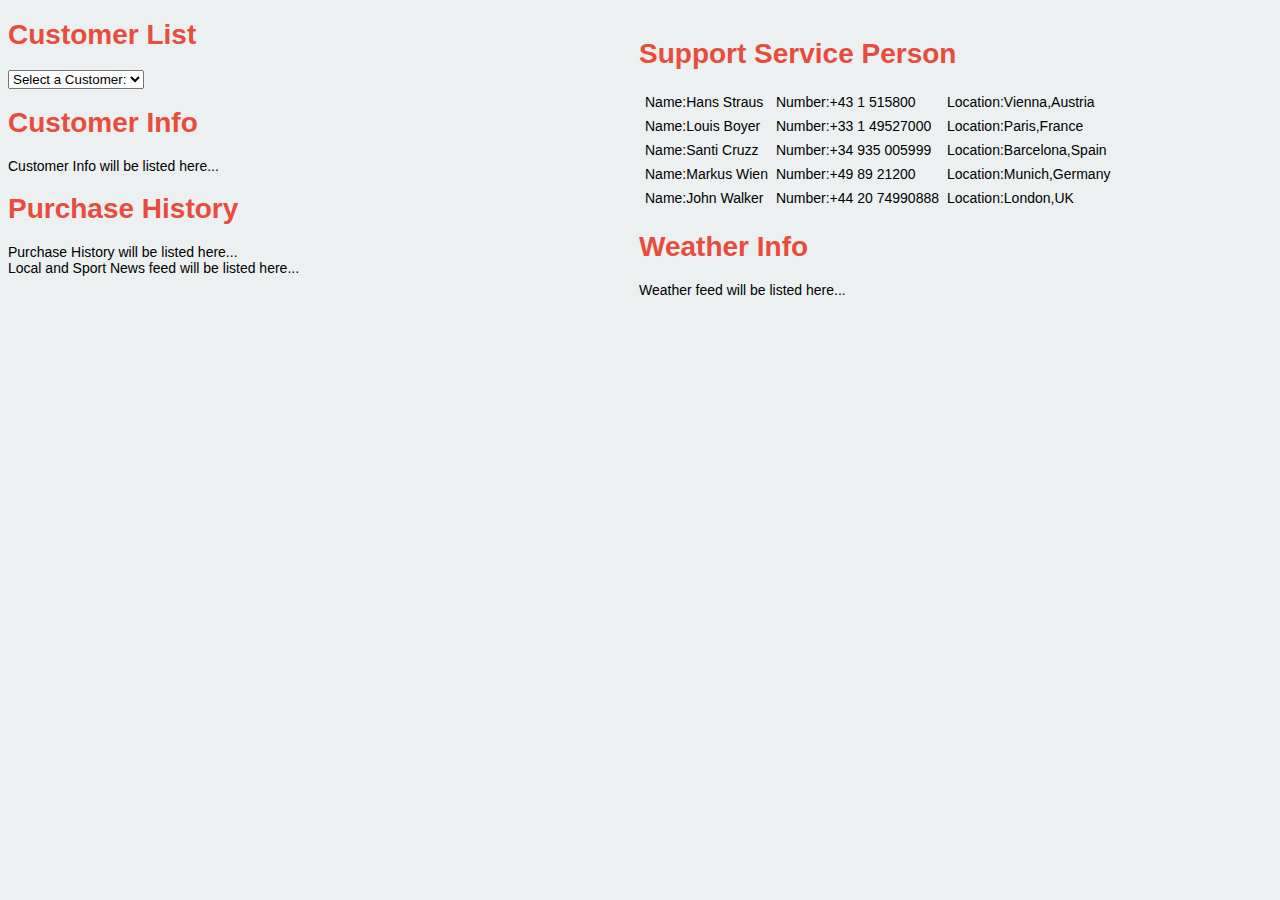
<file: Task1/index.html>
<!DOCTYPE html>
<html> 
<head> 
  <meta http-equiv="content-type" content="text/html; charset=UTF-8" /> 
  <link rel="stylesheet" type="text/css" href="mystyle.css">
  <title>Computer Retailer</title>

  <script src="http://maps.google.com/maps/api/js?sensor=false" type="text/javascript"></script>
  <script src='//ajax.googleapis.com/ajax/libs/jquery/1.9.1/jquery.min.js'></script>
  
  <script>

var geocoder;
var map;
var markersArray = [];
var bounds;
var infowindow =  new google.maps.InfoWindow({
    content: ''
});

function initialize() {
    geocoder = new google.maps.Geocoder();
    bounds = new google.maps.LatLngBounds ();

    var mapOptions = {
        zoom: 2, 
        mapTypeId: google.maps.MapTypeId.ROADMAP,
        navigationControlOptions: {
            style: google.maps.NavigationControlStyle.SMALL
        }
    };
    map = new google.maps.Map(document.getElementById("map_canvas"), mapOptions);
    plotMarkers();
}

var locationsArray = [
    ['Hans Straus</br>+43 1 515800</br>Vienna,Austria','Vorlaufstraße 3 Wien, Austria'],
    ['Louis Boyer</br>+33 1 49527000</br>Paris,France','34 Rue du Faubourg Saint-Martin, 75010 Paris, France'], 
    ['Santi Cruzz</br>+34 935 005999</br>Barcelona,Spain','Carrer de Balmes, 103-105, 08008 Barcelona, Spain'],
    ['Markus Wien</br>+49 89 21200</br>Munich,Germany','Marienplatz 1, 80331 München, Germany'],
    ['John Walker</br>+44 20 74990888</br>London,UK','29 Harley Street, London W1G 9QR, UK'],
    
];

function plotMarkers(){
    var i;
    for(i = 0; i < locationsArray.length; i++){
        codeAddresses(locationsArray[i]);
    }
}

function codeAddresses(address){
    geocoder.geocode( { 'address': address[1]}, function(results, status) { 
        if (status == google.maps.GeocoderStatus.OK) {
            marker = new google.maps.Marker({
                map: map,
                position: results[0].geometry.location
            });

            google.maps.event.addListener(marker, 'click', function() {
                infowindow.setContent(address[0]);
                infowindow.open(map, this);
            });

            bounds.extend(results[0].geometry.location);

            markersArray.push(marker); 
        }
        else{
            alert("Geocode was not successful for the following reason: " + status);
        }

        map.fitBounds(bounds);
    });
}

google.maps.event.addDomListener(window, 'load', initialize);


function showNews(str) {
  if (str.length==0) { 
    document.getElementById("news").innerHTML="";
    return;
  }
  if (window.XMLHttpRequest) {
    // code for IE7+, Firefox, Chrome, Opera, Safari
    xmlhttp=new XMLHttpRequest();
  } else {  // code for IE6, IE5
    xmlhttp=new ActiveXObject("Microsoft.XMLHTTP");
  }
  xmlhttp.onreadystatechange=function() {
    if (xmlhttp.readyState==4 && xmlhttp.status==200) {
      document.getElementById("news").innerHTML=xmlhttp.responseText;
    }
  }
  xmlhttp.open("GET","getrss.php?q="+str,true);
  xmlhttp.send();
}

function showHistory(str){
 if(str=="c1")
 	document.getElementById("purchase").innerHTML="<table border=1 cellpadding=5><tr><th>Item</th><th>Date Of Purchase</th></tr>"
 	+"<tr><td>MacBook Pro</td><td>12/06/2010</td></tr><tr><td>Alienware 15x</td><td>04/02/2012</td></tr>";
 else if(str=="c2")
 	document.getElementById("purchase").innerHTML="<table border=1 cellpadding=5><tr><th>Item</th><th>Date Of Purchase</th></tr>"
 	+"<tr><td>ToshibaSatellite</td><td>12/06/2010</td></tr><tr><td>Lenovo Y510p</td><td>04/02/2012</td></tr>"; 
 else if(str=="c3")
 	document.getElementById("purchase").innerHTML="<table border=1 cellpadding=5><tr><th>Item</th><th>Date Of Purchase</th></tr>"
 	+"<tr><td>ToshibaSatellite</td><td>12/06/2010</td></tr><tr><td>Lenovo Y510p</td><td>04/02/2012</td></tr>"; 
 else if(str=="c4")
 	document.getElementById("purchase").innerHTML="<table border=1 cellpadding=5><tr><th>Item</th><th>Date Of Purchase</th></tr>"
 	+"<tr><td>ToshibaSatellite</td><td>12/06/2010</td></tr><tr><td>Lenovo Y510p</td><td>04/02/2012</td></tr>"; 
 else if(str=="c5")
 	document.getElementById("purchase").innerHTML="<table border=1 cellpadding=5><tr><th>Item</th><th>Date Of Purchase</th></tr>"
 	+"<tr><td>ToshibaSatellite</td><td>12/06/2010</td></tr><tr><td>Lenovo Y510p</td><td>04/02/2012</td></tr>"; 
 else if(str=="c6")
 	document.getElementById("purchase").innerHTML="<table border=1 cellpadding=5><tr><th>Item</th><th>Date Of Purchase</th></tr>"
 	+"<tr><td>ToshibaSatellite</td><td>12/06/2010</td></tr><tr><td>Lenovo Y510p</td><td>04/02/2012</td></tr>"; 
 else if(str=="c7")
 	document.getElementById("purchase").innerHTML="<table border=1 cellpadding=5><tr><th>Item</th><th>Date Of Purchase</th></tr>"
 	+"<tr><td>ToshibaSatellite</td><td>12/06/2010</td></tr><tr><td>Lenovo Y510p</td><td>04/02/2012</td></tr>"; 
 else if(str=="c8")
 	document.getElementById("purchase").innerHTML="<table border=1 cellpadding=5><tr><th>Item</th><th>Date Of Purchase</th></tr>"
 	+"<tr><td>ToshibaSatellite</td><td>12/06/2010</td></tr><tr><td>Lenovo Y510p</td><td>04/02/2012</td></tr>"; 
 else if(str=="c9")
 	document.getElementById("purchase").innerHTML="<table border=1 cellpadding=5><tr><th>Item</th><th>Date Of Purchase</th></tr>"
 	+"<tr><td>ToshibaSatellite</td><td>12/06/2010</td></tr><tr><td>Lenovo Y510p</td><td>04/02/2012</td></tr>"; 
 else if(str=="c10")
 	document.getElementById("purchase").innerHTML="<table border=1 cellpadding=5><tr><th>Item</th><th>Date Of Purchase</th></tr>"
 	+"<tr><td>ToshibaSatellite</td><td>12/06/2010</td></tr><tr><td>Lenovo Y510p</td><td>04/02/2012</td></tr>"; 
 else
 	document.getElementById("purchase").innerHTML="";
}

function showInfo(str){
 if(str=="c1")
 	document.getElementById("info").innerHTML="Name: Etjen Ymeraj</br>Address: 221B Baker Street London,UK</br>Phone: (020) 1234 5678";
 else if(str=="c2")
 	document.getElementById("info").innerHTML="Name: Tedis Agolli</br>Address: 54 Alexander Stamboliyski Sofia,Bulgaria</br>Phone: (+355) 878898502";
 else if(str=="c3")
 	document.getElementById("info").innerHTML="Name: Endi Haxhiraj</br>Address: 221B Baker Street London,UK</br>Phone: (020) 1234 5678";
 else if(str=="c4")
 	document.getElementById("info").innerHTML="Name: Daniela Mene</br>Address: 221B Baker Street London,UK</br>Phone: (020) 1234 5678";
 else if(str=="c5")
 	document.getElementById("info").innerHTML="Name: Tedi Kosovrasti</br>Address: 221B Baker Street London,UK</br>Phone: (020) 1234 5678";
 else if(str=="c6")
 	document.getElementById("info").innerHTML="Name: Aldo Myrtaj</br>Address: 221B Baker Street London,UK</br>Phone: (020) 1234 5678";
 else if(str=="c7")
 	document.getElementById("info").innerHTML="Name: Kevin Hatibi</br>Address: 221B Baker Street London,UK</br>Phone: (020) 1234 5678";
 else if(str=="c8")
 	document.getElementById("info").innerHTML="Name: Krist Prifti</br>Address: 221B Baker Street London,UK</br>Phone: (020) 1234 5678";
 else if(str=="c9")
 	document.getElementById("info").innerHTML="Name: Krist Buda</br>Address: 221B Baker Street London,UK</br>Phone: (020) 1234 5678";
 else if(str=="c10")
 	document.getElementById("info").innerHTML="Name: Zan Toro</br>Address: 221B Baker Street London,UK</br>Phone: (020) 1234 5678";
 else
 	document.getElementById("info").innerHTML="";

}


function getWeather(str)
{
if(str=="c1"){
var p = "UKXX0085";

var to_load = 'get_weather.php?p='+ p;

$("#weather").html('<img style="margin-top: 104px;" src="ajax-loader.gif" align="absmiddle">');

$("#weather").load(to_load);
}
else
document.getElementById("weather").innerHTML="";
}





  </script>
  
  
</head> 
<body>
<div id="container">
<div id="service">
  <h1>Support Service Person</h1>
  
<table cellspacing="4" cellpadding="2"><tr><td>Name:Hans Straus</td><td>Number:+43 1 515800</td><td>Location:Vienna,Austria</td></tr>
   <tr><td>Name:Louis Boyer</td><td>Number:+33 1 49527000</td><td>Location:Paris,France</td></tr>
   <tr><td>Name:Santi Cruzz</td><td>Number:+34 935 005999</td><td>Location:Barcelona,Spain</td></tr>
   <tr><td>Name:Markus Wien</td><td>Number:+49 89 21200</td><td>Location:Munich,Germany</td></tr>
   <tr><td>Name:John Walker</td><td>Number:+44 20 74990888</td><td>Location:London,UK</td></tr></table></div>
<h1>Weather Info</h1>
<div id="weather">Weather feed will be listed here...</div>
</div>



<div id="map_canvas"></div>

<form>
<h1>Customer List</h1>
<select id="customers" onchange="showHistory(this.value);showNews(this.value);getWeather(this.value);showInfo(this.value);">
 <option value="">Select a Customer:</option>
  <option id="co1" value="c1">Etjen Ymeraj</option>
  <option id="co2" value="c2">Tedis Agolli</option>
  <option id="co3" value="c3">Endi Haxhiraj</option>
  <option id="co4" value="c4">Daniela Mene</option>
  <option id="co5" value="c5">Tedi Kosovrasti</option>
  <option id="co6" value="c6">Aldo Myrtaj</option>
  <option id="co7" value="c7">Kevin Hatibi</option>
  <option id="co8" value="c8">Krist Prifti</option>
  <option id="co9" value="c9">Krist Buda</option>
  <option id="co10" value="c10">Zan Toro</option>
</select>
</form>
<h1>Customer Info</h1>
<div id="info">Customer Info will be listed here...</div>
<h1>Purchase History</h1>
<div id="purchase">Purchase History will be listed here...</div>
<div id="news">Local and Sport News feed will be listed here...</div>


</body>
</html>
</file>
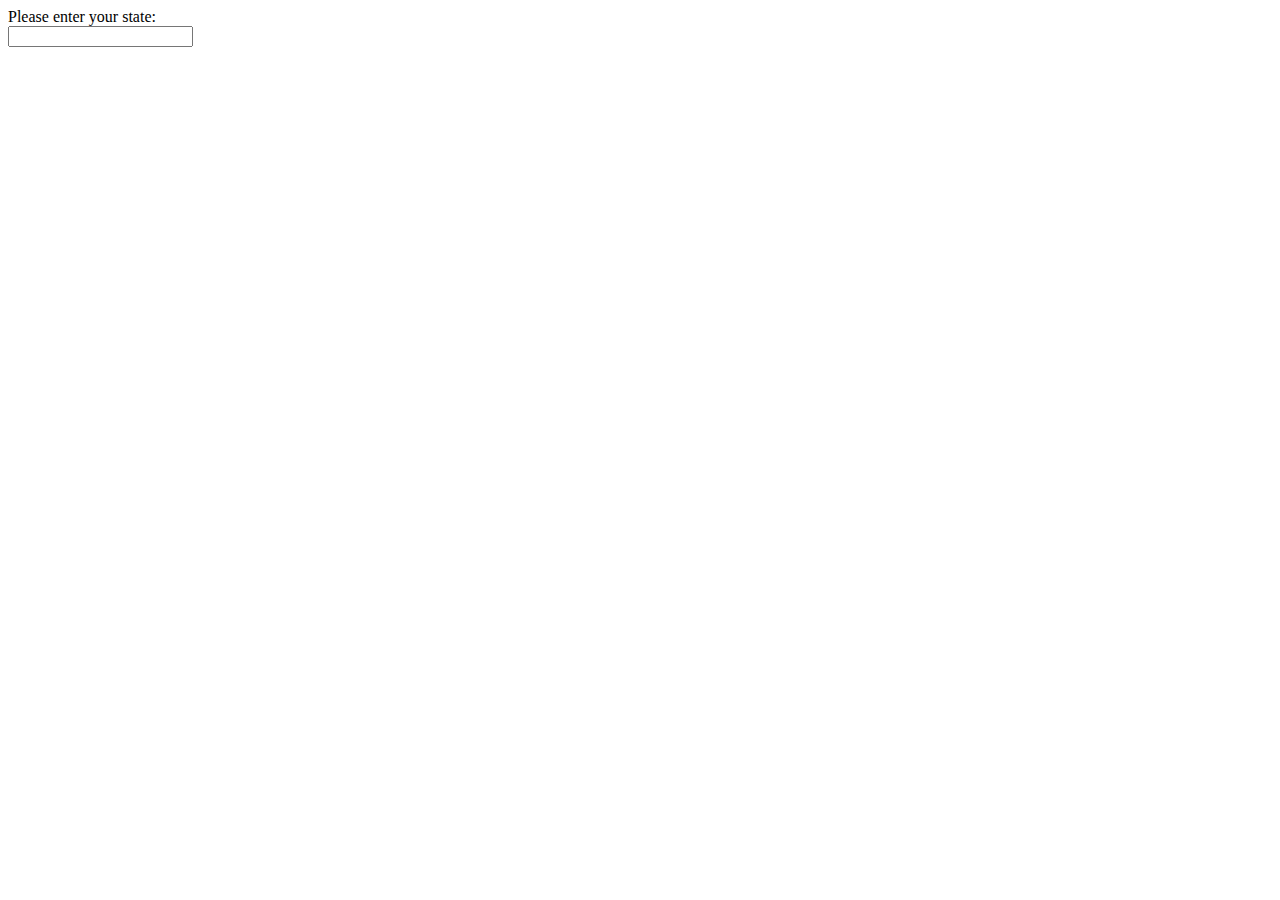
<file: Task2/i.html>
<html>
<head>
<title>US States</title>

<script>
function searchSuggest(){

if (window.XMLHttpRequest)
  {// code for IE7+, Firefox, Chrome, Opera, Safari
  xmlhttp=new XMLHttpRequest();
  }
else
  {// code for IE6, IE5
  xmlhttp=new ActiveXObject("Microsoft.XMLHTTP");
  }
xmlhttp.open("GET","us-states.xml",false);
xmlhttp.send();
xmlDoc=xmlhttp.responseXML; 

var counter=0;
var list="";


var x=xmlDoc.getElementsByTagName("item");
var b=document.getElementById("searchField").value;

if(document.getElementById("searchField").disabled==false){
 for(j=0;j<b.length;j++){
 	list="";
	for (i=0;i<x.length;i++)
  	{  
  
 var a=(x[i].getElementsByTagName("label")[0].childNodes[0].nodeValue);
 
 
 var res1=a.toLowerCase();
 var res2=b.toLowerCase();
 
	
 
 	if(res2[j]!=res1[j]){
 		list+="";
 		}
 		
 	else if (j==0){   
 	
 			list+=res1;
 			list +="\n"; 
 	    }
 	
 	else if(res1[j]==res2[j]){
 		switch(j){
 		case 1:
 		if(res2[0]==res1[0]){
 		list+=res1;
 		list +="\n";
 		}
 		break;
 		case 2:
 		if(res2[0]==res1[0]&&res2[1]==res1[1]){
 		list+=res1;
 		list +="\n";
 		}
 		break;
 		case 3:
 		if(res2[0]==res1[0]&&res2[1]==res1[1]&&res2[2]==res1[2]){
 		list+=res1;
 		list +="\n";
 		}
 		break;
 		case 4:
 		if(res2[0]==res1[0]&&res2[1]==res1[1]&&res2[2]==res1[2]&&res1[3]==res2[3]){
 		list+=res1;
 		list +="\n";
 		}
 		break;
 		case 5:
 		if(res2[0]==res1[0]&&res2[1]==res1[1]&&res2[2]==res1[2]&&res1[3]==res2[3]&&res1[4]==res2[4]){
 		list+=res1;
 		list +="\n";
 		}
 		break;
 		case 6:
 		if(res2[0]==res1[0]&&res2[1]==res1[1]&&res2[2]==res1[2]&&res1[3]==res2[3]&&res1[4]==res2[4]&&res1[5]==res2[5]){
 		list+=res1;
 		list +="\n";
 		}
 		break;
 		case 7:
 		if(res2[0]==res1[0]&&res2[1]==res1[1]&&res2[2]==res1[2]&&res1[3]==res2[3]&&res1[4]==res2[4]&&res1[5]==res2[5]&&res1[6]==res2[6]){
 		list+=res1;
 		list +="\n";
 		}
 		break;
 		default:
 		list+=res1;
 		list +="\n";
 		}
 	}
 	}
 	    	
 	    	}
 	    	}
 	    	
 	   
 	    alert(list);
 	    
 	    var words = list.split(/[\r\n]+/).length-1;
 	    if(words==1){
 	    document.getElementById("searchField").value=list;
 	    document.getElementById("searchField").disabled=true;
	}
 	}
 
 


</script>

</head>


<body>

 

Please enter your state:<br />
    <input type="text" id="searchField" autocomplete="off" onkeyup="searchSuggest()"/> <br />


</body>
</html>
</file>
<file: Task1/mystyle.css>
#container{
float:right;
width: 50%;
margin-right:1px;
}

#map_canvas{

float: right;
position: static;
width: 50%; 
height: 600px;
}

form{
width:33%;

}

body{
background-color:#ecf0f1;
font: 14px arial, sans-serif;
}

h1{
color:#e74c3c;
}
</file>
